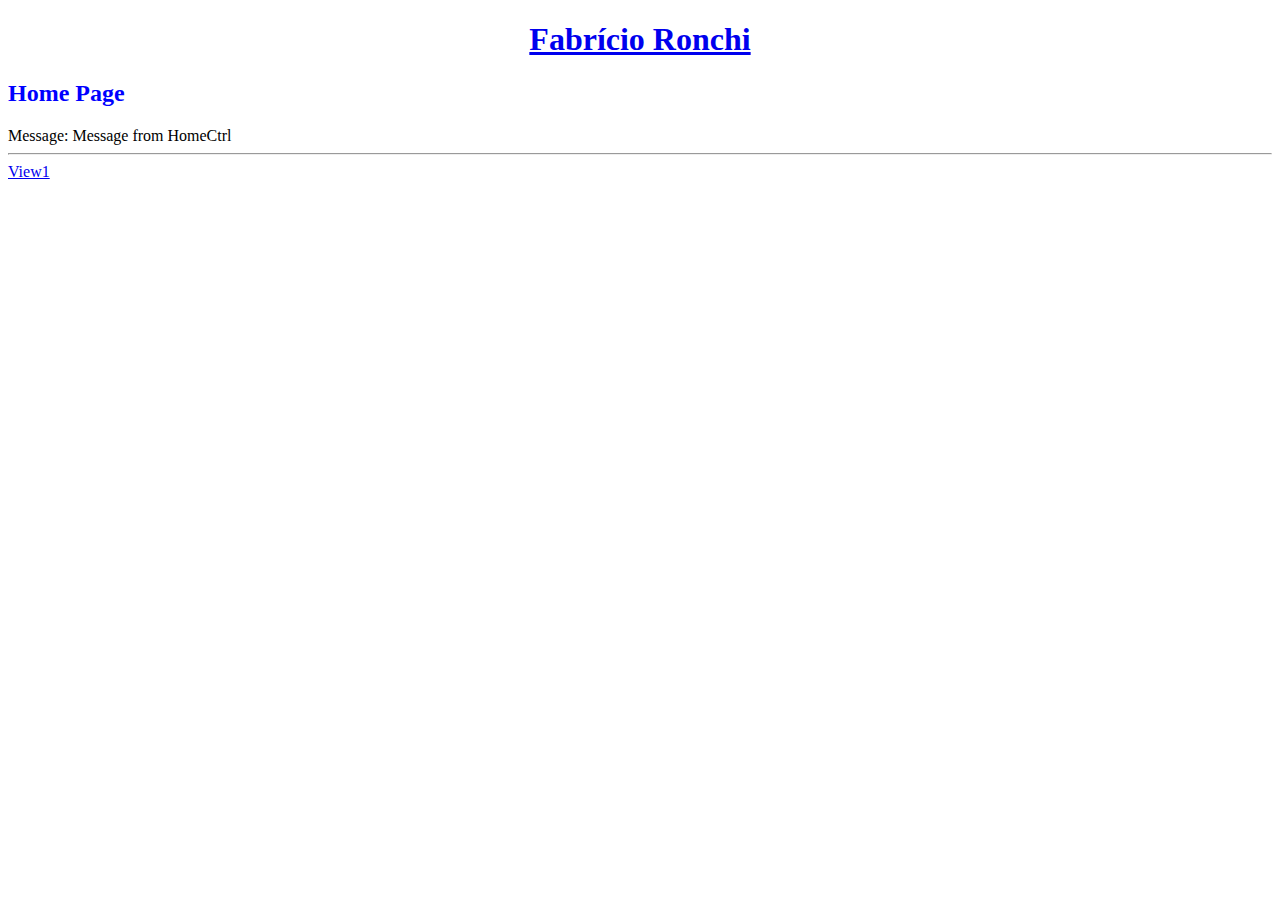
<file: index.html>
<!DOCTYPE html>
<html>
  <head>
    <link rel="stylesheet" href="styles/style.css">
    <script data-main="scripts/main.js" src="scripts/lib/require.js"></script>
  </head>
  <body>
    <h1><a href="https://github.com/realronchi" target="_blank">Fabrício Ronchi</a></a></h1>
    <div ng-view></div>
  </body>
</html>
</file>
<file: styles/style.css>
h1 {
	text-align: center;
}

h2 {
	color: blue;
}
</file>
